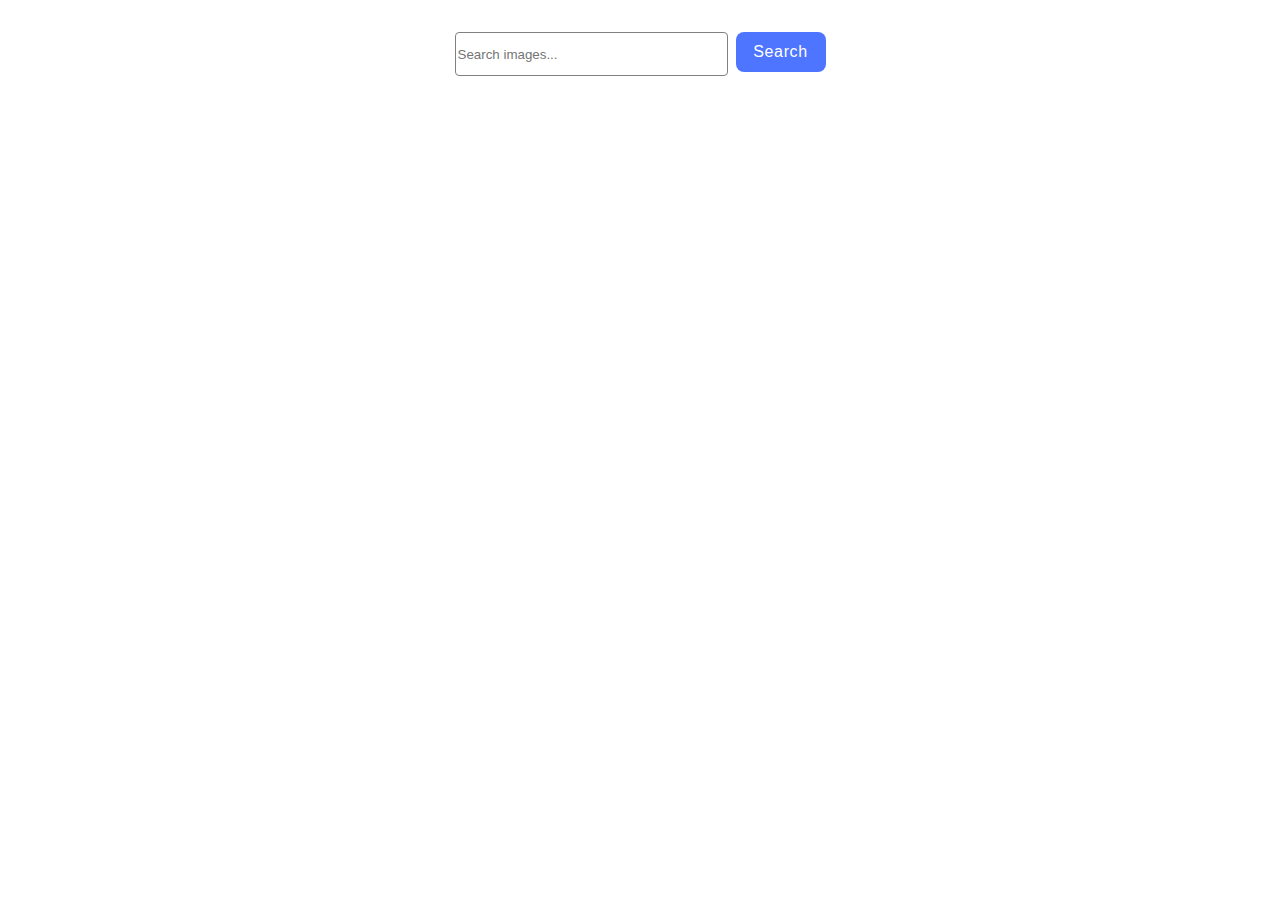
<file: src/index.html>
<!DOCTYPE html>
<html lang="en">
  <head>
    <meta charset="UTF-8" />
    <link rel="icon" type="image/svg+xml" href="/favicon.svg" />
    <meta name="viewport" content="width=device-width, initial-scale=1.0" />
    <title>Homework 12</title>
    <link rel="stylesheet" href="./css/styles.css" />
  </head>
  <body>
  <header>
    <form id="search-form" class="search-form">
      <input id="search-input" placeholder="Search images..." class="search-input" />
      <button type="submit" id="search-btn" class="btn"> Search</button>
    </form>
  </header>
  <main class="container">
    <span class="loader hidden" id="toggle-div"></span>
    <ul id="gallery" class="gallery"></ul>
    <button id="load-more" class="load-btn hidden" >Load More</button>
  </main>
  
  <script type="module" src="./main.js"></script>
  </body>
</html>
</file>
<file: src/css/styles.css>
/**
  |============================
  | include css partials with
  | default @import url()
  |============================
*/
/* Common styles */
@import url('./reset.css');


/**
  |============================
  | include css partials with
  | default @import url()
  |============================
*/
/* Common styles */
@import url('./reset.css');



.loader {
  width: 48px;
  height: 48px;
  border: 5px solid #000;
  border-bottom-color: transparent;
  border-radius: 50%;
  display: inline-block;
  box-sizing: border-box;
  animation: rotation 1s linear infinite;

  position: absolute;
  top: 50%;
  left: 50%;
  transform: translate(-50%, -50%);
}

@keyframes rotation {
  0% {
    transform: rotate(0deg);
  }

  100% {
    transform: rotate(360deg);
  }
}

.hidden {
  display: none;
  visibility: hidden;
}

.container {
  position: relative;
}





























.search-form {
  display: flex;
  align-items: flex-start;
  justify-content: flex-start;
  flex-direction: row;
  gap: 8px;
  width: 371px;
  height: 40px;
  margin: 32px auto;

}

.search-input {
  display: flex;
  align-items: flex-start;
  justify-content: flex-start;
  flex-direction: row;
  gap: 8px;
  width: 272px;
  height: 40px;
  border-radius: 4px;
  border: 1px solid #808080;
}

.btn {
  display: flex;
  align-items: center;
  justify-content: center;
  flex-direction: row;
  gap: 10px;
  border-radius: 8px;
  padding: 8px 16px;
  width: 91px;
  height: 40px;
  background: #4e75ff;
  border: none;
  font-weight: 500;
  font-size: 16px;
  line-height: 1.5;
  letter-spacing: 0.04em;
  color: #fff;
}

.btn:hover {
  background: #6c8cff;
}

.gallery {
  margin: 32px auto;
  display: flex;
  max-width: 1140px;
  flex-wrap: wrap;
  gap: 24px;
}

.info {
  padding: 4px 25px;
  max-width: 310px;
  display: flex;
  gap: 32px;
  border-bottom: 1px solid #808080;
  border-left: 1px solid #808080;
  border-right: 1px solid #808080;
  width: 360px;
  height: 48px;
}

.info-div {
  width: 74px;
  height: 40px;
}

.section {
  font-weight: 600;
  font-size: 12px;
  line-height: 1.33333;
  letter-spacing: 0.04em;
  color: #2e2f42;
}

.result {
  font-weight: 400;
  font-size: 12px;
  line-height: 2;
  letter-spacing: 0.04em;
  color: #2e2f42;
}

.image {
  width: 360px;
  height: 200px;
  object-fit: cover;
  display: block;

}

.load-btn {
  font-weight: 500;
    font-size: 16px;
    line-height: 1.5;
    letter-spacing: 0.04em;
    color: #fff;
    display: flex;
      align-items: center;
      justify-content: center;
      flex-direction: row;
      gap: 10px;
      border-radius: 8px;
        padding: 8px 16px;
        width: 125px;
        height: 40px;
        background: #4e75ff;
        border: none;
        margin: 0 auto;
}

.load-btn:hover {
  background: #6c8cff;
}
</file>
